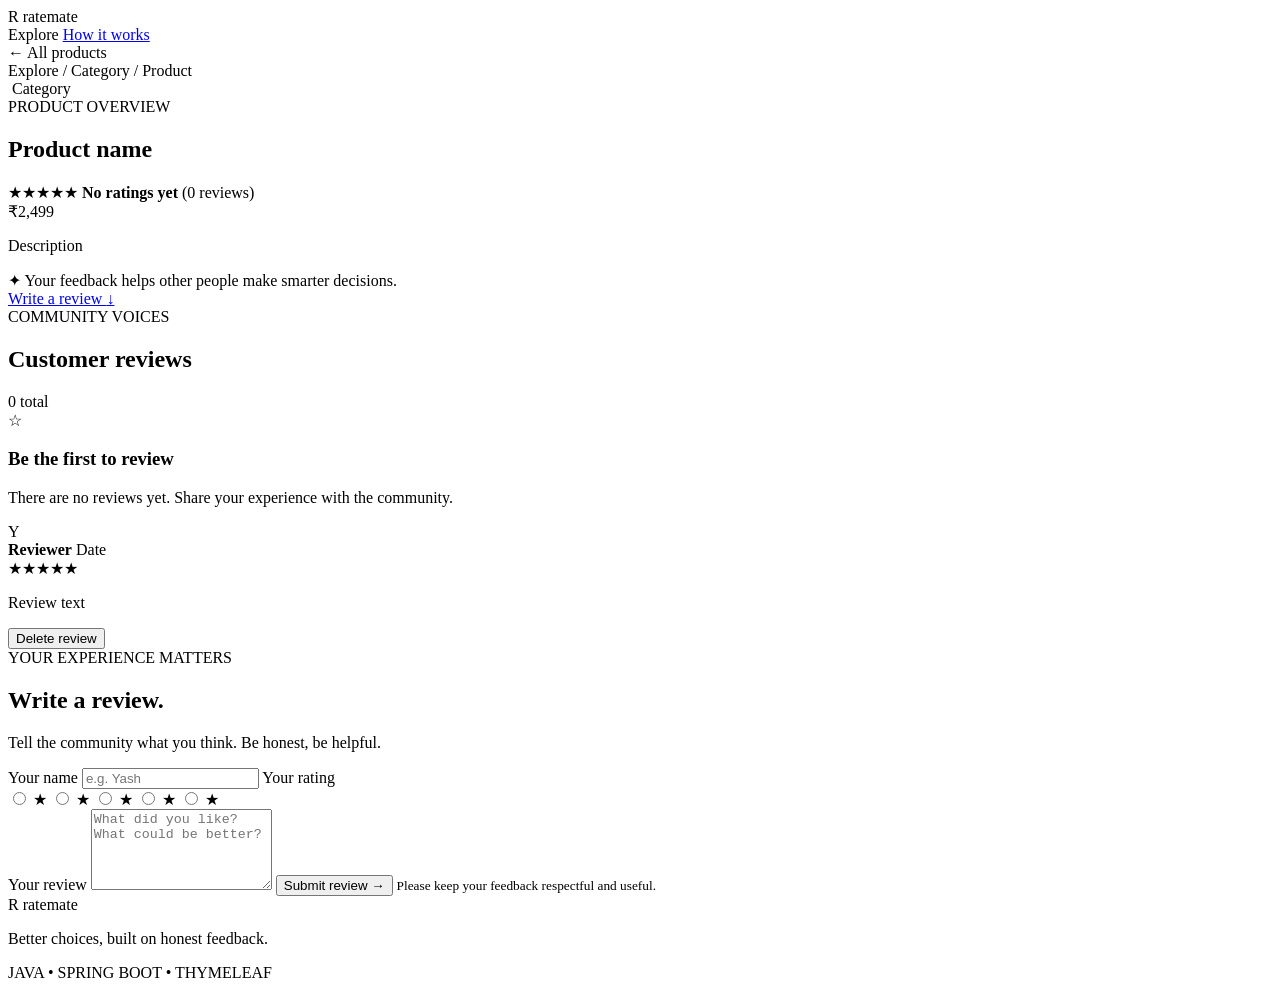
<file: src/main/resources/templates/product.html>
<!DOCTYPE html>
<html lang="en" xmlns:th="http://www.thymeleaf.org">
<head>
    <meta charset="UTF-8">
    <meta name="viewport" content="width=device-width, initial-scale=1">
    <title th:text="${product.name + ' — RateMate'}">Product — RateMate</title>
    <link rel="stylesheet" th:href="@{/style.css}">
</head>
<body>

<header class="topbar">
    <a class="brand" th:href="@{/}">
        <span class="brand-icon">R</span> rate<span>mate</span>
    </a>
    <nav>
        <a th:href="@{/}">Explore</a>
        <a href="/#how-it-works">How it works</a>
    </nav>
    <a class="nav-cta" th:href="@{/}">← All products</a>
</header>

<main class="detail-main">

    <div class="breadcrumbs">
        <a th:href="@{/}">Explore</a>
        <span>/</span>
        <span th:text="${product.category}">Category</span>
        <span>/</span>
        <span th:text="${product.name}">Product</span>
    </div>

    <div class="detail-layout">

        <section class="detail-visual">
            <img th:src="${product.imageUrl}"
                 th:alt="${product.name}"
                 onerror="this.src='https://images.unsplash.com/photo-1523275335684-37898b6baf30?auto=format&fit=crop&w=900&q=80'">
            <span class="detail-tag" th:text="${product.category}">Category</span>
        </section>

        <section class="detail-info">
            <div class="eyebrow">PRODUCT OVERVIEW</div>

            <h1 th:text="${product.name}">Product name</h1>

            <div class="detail-rating">
                <span class="stars">★★★★★</span>
                <strong th:text="${product.reviewCount > 0 ? #numbers.formatDecimal(product.averageRating, 1, 1) : 'No ratings yet'}">No ratings yet</strong>
                <span th:text="${'(' + product.reviewCount + ' reviews)'}">(0 reviews)</span>
            </div>

            <div class="detail-price"
                 th:text="${'₹' + #numbers.formatDecimal(product.price, 1, 'COMMA', 0, 'POINT')}">₹2,499</div>

            <p class="detail-description" th:text="${product.description}">Description</p>

            <div class="detail-note">
                <span>✦</span> Your feedback helps other people make smarter decisions.
            </div>

            <a class="primary-btn" href="#write-review">
                Write a review <span>↓</span>
            </a>
        </section>

    </div>

    <div class="review-columns">

        <section class="reviews-panel">
            <div class="panel-heading">
                <div>
                    <div class="eyebrow">COMMUNITY VOICES</div>
                    <h2>Customer reviews</h2>
                </div>
                <span class="count-pill" th:text="${product.reviewCount} + ' total'">0 total</span>
            </div>

            <div class="review-empty" th:if="${#lists.isEmpty(product.reviews)}">
                <div class="empty-star">☆</div>
                <h3>Be the first to review</h3>
                <p>There are no reviews yet. Share your experience with the community.</p>
            </div>

            <article class="review-item" th:each="r : ${product.reviews}">

                <div class="review-avatar"
                     th:text="${#strings.toUpperCase(#strings.substring(r.reviewerName,0,1))}">Y</div>

                <div class="review-content">

                    <div class="review-top">
                        <strong th:text="${r.reviewerName}">Reviewer</strong>
                        <span th:text="${r.formattedDate}">Date</span>
                    </div>

                    <div class="stars review-stars"
                         th:text="${'★'.repeat(r.rating) + '☆'.repeat(5-r.rating)}">★★★★★</div>

                    <p th:text="${r.comment}">Review text</p>

                    <form method="post"
                          th:action="@{/products/{productId}/reviews/{reviewId}/delete(productId=${product.id},reviewId=${r.id})}"
                          onsubmit="return confirm('Are you sure you want to delete this review?');">

                        <input type="hidden"
                               name="reviewerName"
                               th:value="${r.reviewerName}">

                        <button type="submit" class="delete-review-btn">
                            Delete review
                        </button>
                    </form>

                </div>
            </article>
        </section>

        <section class="write-panel" id="write-review">
            <div class="eyebrow">YOUR EXPERIENCE MATTERS</div>
            <h2>Write a review<span>.</span></h2>
            <p class="form-intro">Tell the community what you think. Be honest, be helpful.</p>

            <div class="flash success" th:if="${success}" th:text="${success}"></div>
            <div class="flash error" th:if="${error}" th:text="${error}"></div>

            <form method="post"
                  th:action="@{/products/{id}/reviews(id=${product.id})}"
                  class="review-form">

                <label for="reviewerName">Your name</label>
                <input id="reviewerName"
                       name="reviewerName"
                       maxlength="60"
                       placeholder="e.g. Yash"
                       required>

                <label>Your rating</label>

                <div class="rating-select">
                    <input type="radio" name="rating" id="star5" value="5" required>
                    <label for="star5" title="5 stars">★</label>

                    <input type="radio" name="rating" id="star4" value="4">
                    <label for="star4" title="4 stars">★</label>

                    <input type="radio" name="rating" id="star3" value="3">
                    <label for="star3" title="3 stars">★</label>

                    <input type="radio" name="rating" id="star2" value="2">
                    <label for="star2" title="2 stars">★</label>

                    <input type="radio" name="rating" id="star1" value="1">
                    <label for="star1" title="1 star">★</label>
                </div>

                <label for="comment">Your review</label>
                <textarea id="comment"
                          name="comment"
                          rows="5"
                          maxlength="1500"
                          placeholder="What did you like? What could be better?"
                          required></textarea>

                <button class="primary-btn submit-btn" type="submit">
                    Submit review <span>→</span>
                </button>

                <small class="privacy-note">
                    Please keep your feedback respectful and useful.
                </small>
            </form>
        </section>

    </div>

</main>

<footer>
    <a class="brand" th:href="@{/}">
        <span class="brand-icon">R</span> rate<span>mate</span>
    </a>
    <p>Better choices, built on honest feedback.</p>
    <span>JAVA • SPRING BOOT • THYMELEAF</span>
</footer>

</body>
</html>
</file>
